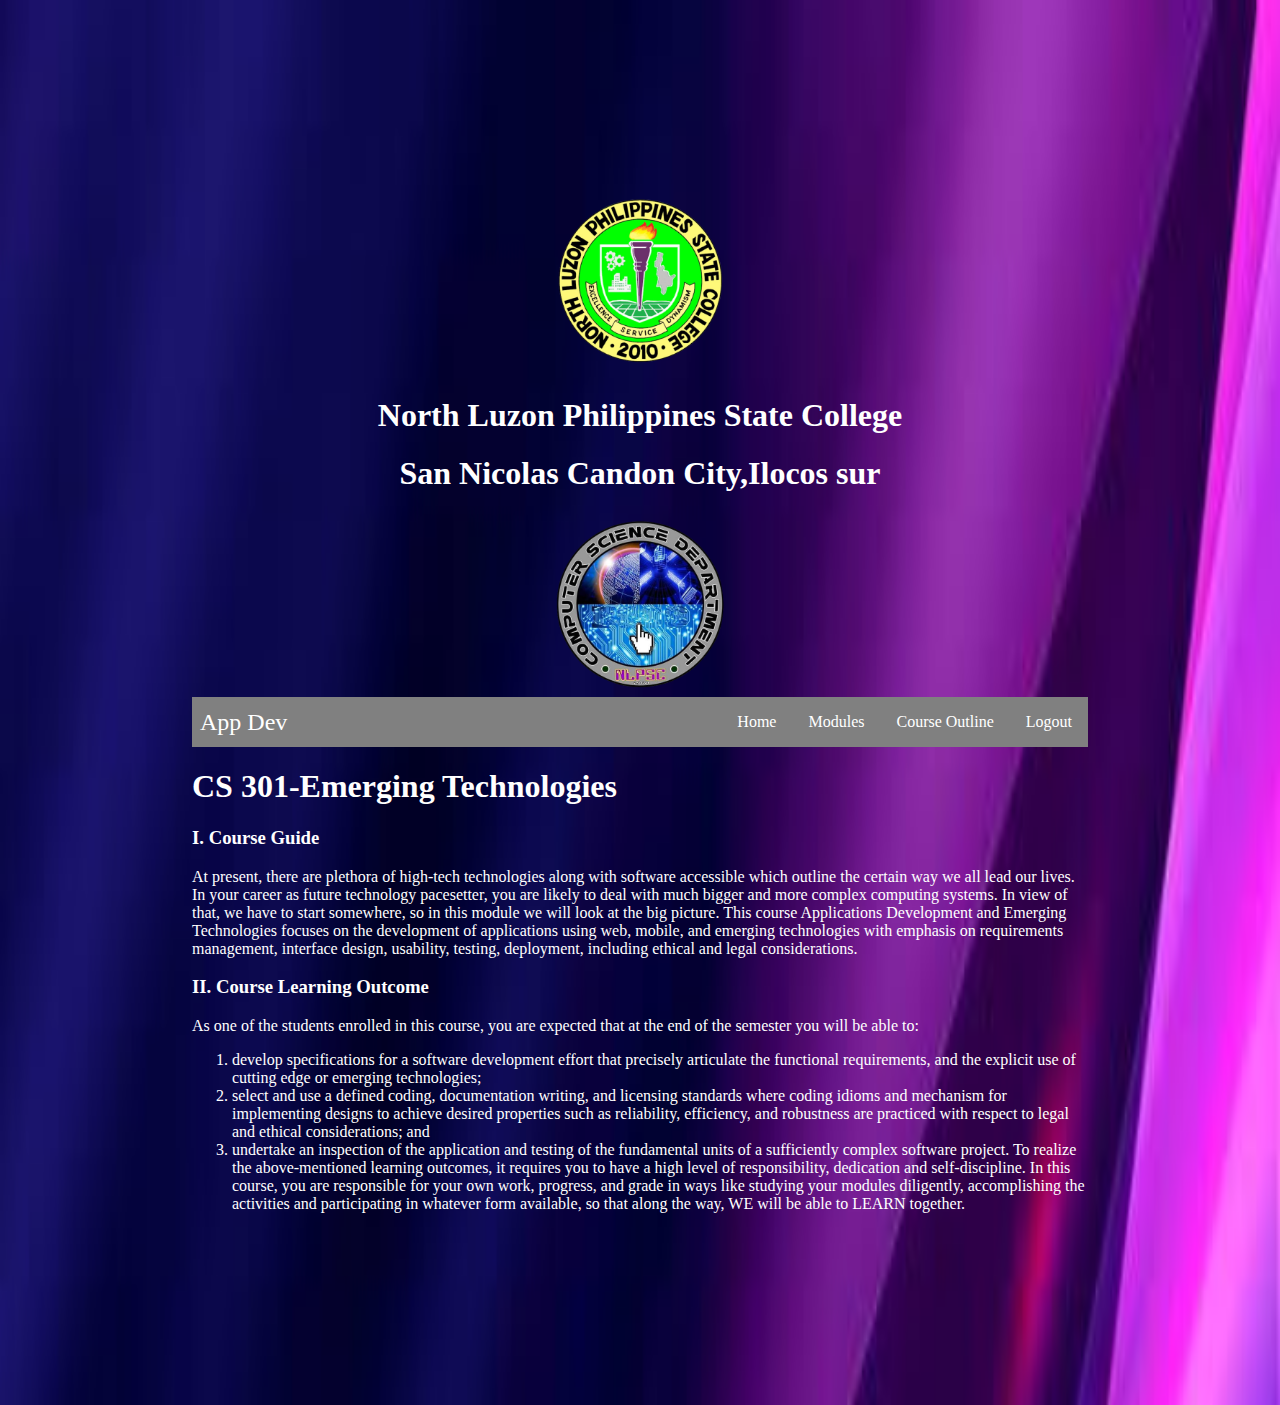
<file: index.html>
<!DOCTYPE html>
<html>
    <head>
      <link rel="stylesheet" href="style.css">
      <link rel="stylesheet" href="style.css">
      <script src="script.js" defer></script>
      <title>Home</title>
    </head>
    <body>
    <center>
    <img src="NLPSC Logo.png">
    <h1>North Luzon Philippines State College</h1>
    <h1>San Nicolas Candon City,Ilocos sur</h1>
    <img src="CS Logo.png">
    </center>
      <nav class="navbar">
        <div class="brand-title">App Dev</div>
        <a href="#" class="toggle-button">
          <span class="bar"></span>
          <span class="bar"></span>
          <span class="bar"></span>
        </a>
        <div class="navbar-links">
          <ul>
            <li><a href="index.html">Home</a></li>
            <li><a href="Modules.html">Modules</a></li>
            <li><a href="CO.html">Course Outline</a></li>
            <li><a href="Logout.html">Logout</a></li>
          </ul>
        </div>
      </nav>
      <h1>CS 301-Emerging Technologies</h1>
      <h3>I. Course Guide</h3>
      <p>At present, there are plethora of high-tech technologies along with software accessible which outline the certain way we all lead our lives. In your career as future technology pacesetter, you are likely to deal with much bigger and more complex computing systems. In view of that, we have to start somewhere, so in this module we will look at the big picture. This course Applications Development and Emerging Technologies focuses on the development of applications using web, mobile, and emerging technologies with emphasis on requirements management, interface design, usability, testing, deployment, including ethical and legal considerations.</p>
      <h3>II. Course Learning Outcome</h3>
      <p>As one of the students enrolled in this course, you are expected that at the end of the semester you will be able to:</p>
      <ol>
      <li>develop specifications for a software development effort that precisely articulate the functional requirements, and the explicit use of cutting edge or emerging technologies;</li>
      <li>select and use a defined coding, documentation writing, and licensing standards where coding idioms and mechanism for implementing designs to achieve desired properties such as reliability, efficiency, and robustness are practiced with respect to legal and ethical considerations; and</li>
      <li>undertake an inspection of the application and testing of the fundamental units of a sufficiently complex software project. To realize the above-mentioned learning outcomes, it requires you to have a high level of responsibility, dedication and self-discipline. In this course, you are responsible for your own work, progress, and grade in ways like studying your modules diligently, accomplishing the activities and participating in whatever form available, so that along the way, WE will be able to LEARN together.</li>
      </ol>
    </body>
</html>
</file>
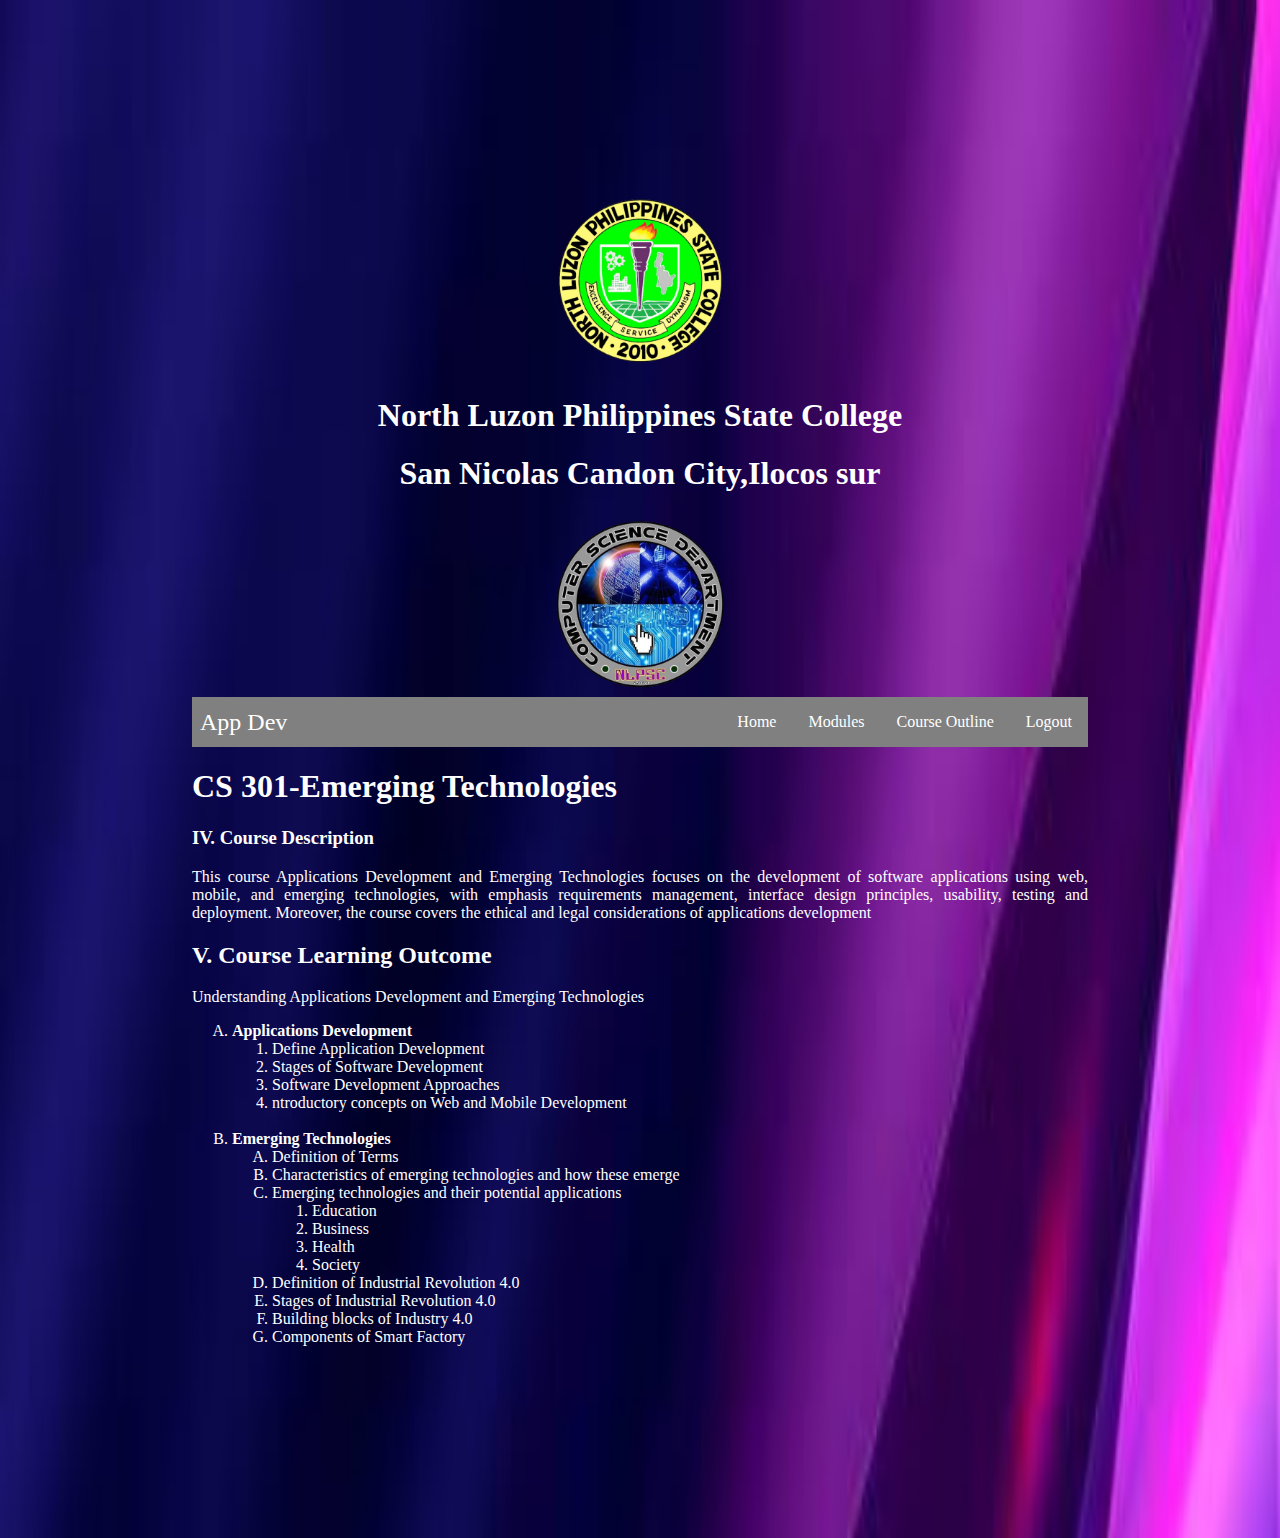
<file: CO.html>
<!DOCTYPE html>
<html>
<head>
<link rel="stylesheet" href="style.css">
      <link rel="stylesheet" href="style.css">
      <script src="script.js" defer></script>
<title>Course Outline</title>
</head>
<body>
<center>
    <img src="NLPSC Logo.png">
    <h1>North Luzon Philippines State College</h1>
    <h1>San Nicolas Candon City,Ilocos sur</h1>
    <img src="CS Logo.png">
    </center>
<nav class="navbar">
        <div class="brand-title">App Dev</div>
        <a href="#" class="toggle-button">
          <span class="bar"></span>
          <span class="bar"></span>
          <span class="bar"></span>
        </a>
        <div class="navbar-links">
          <ul>
            <li><a href="index.html">Home</a></li>
            <li><a href="Modules.html">Modules</a></li>
            <li><a href="CO.html">Course Outline</a></li>
            <li><a href="Logout.html">Logout</a></li>
          </ul>
        </div>
      </nav>
<h1>CS 301-Emerging Technologies</h1>
 <h3>IV. Course Description</h3>
<p align="justify">
  This course Applications Development and Emerging Technologies focuses on the development of software applications using web, mobile, and emerging
technologies, with emphasis requirements management, interface design principles, usability, testing and deployment. Moreover, the course covers the ethical and legal 
considerations of applications development
</p>
<p font size="13">
  <h2>V. Course Learning Outcome</h2>
  <p>Understanding Applications Development and Emerging Technologies</p>
<ol type="A">
  <li> <b>Applications Development</b></li>
    <ol type="number">
      <li>Define Application Development</li>
      <li>Stages of Software Development</li>
      <li>Software Development Approaches</li>
      <li>ntroductory concepts on Web and Mobile Development</li>
    </ol>
    <br>
  </li>
    <li><b>Emerging Technologies</b></li>
      <ol type="A">
        <li> Definition of Terms</li>
        <li>Characteristics of emerging technologies and how these emerge</li>
        <li>Emerging technologies and their potential applications</li>
        <ol type="number">
          <li>Education</li>
          <li>Business</li>
          <li>Health</li>
          <li>Society</li>
        </ol>
        <li>Definition of Industrial Revolution 4.0</li>
        <li> Stages of Industrial Revolution 4.0</li>
        <li>Building blocks of Industry 4.0</li>
        <li>Components of Smart Factory</li>
      </ol>
</ol>
</p>
</font>
</body>
</html>
</file>
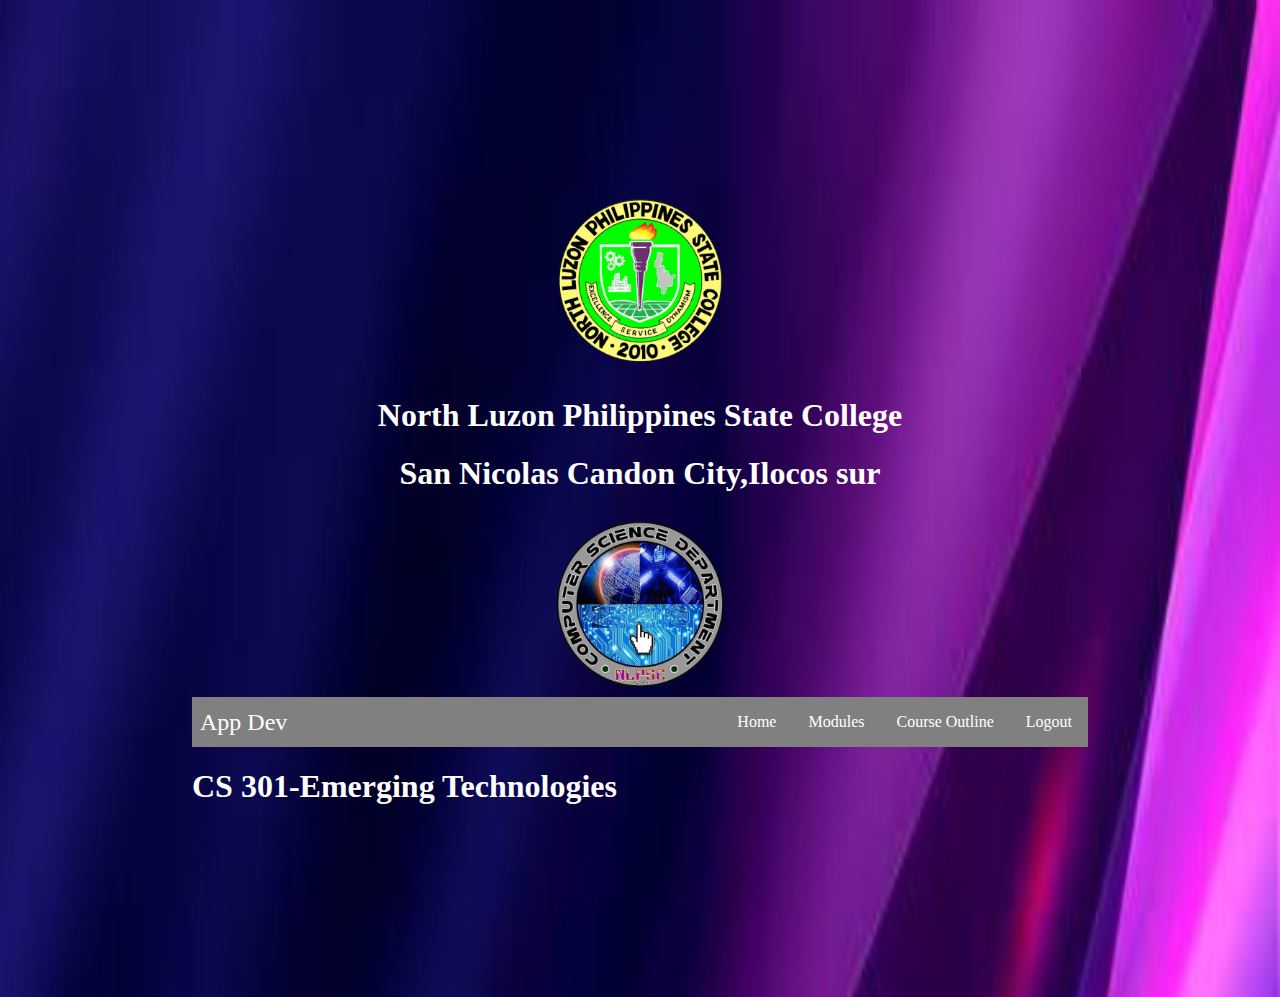
<file: Logout.html>
<!DOCTYPE html>
<html>
<head>
<link rel="stylesheet" href="style.css">
      <link rel="stylesheet" href="style.css">
      <script src="script.js" defer></script>
<title>Logout</title>
</head>
<body>
<center>
    <img src="NLPSC Logo.png">
    <h1>North Luzon Philippines State College</h1>
    <h1>San Nicolas Candon City,Ilocos sur</h1>
    <img src="CS Logo.png">
    </center>
<nav class="navbar">
        <div class="brand-title">App Dev</div>
        <a href="#" class="toggle-button">
          <span class="bar"></span>
          <span class="bar"></span>
          <span class="bar"></span>
        </a>
        <div class="navbar-links">
          <ul>
            <li><a href="index.html">Home</a></li>
            <li><a href="Modules.html">Modules</a></li>
            <li><a href="CO.html">Course Outline</a></li>
            <li><a href="Logout.html">Logout</a></li>
          </ul>
        </div>
      </nav>
<h1>CS 301-Emerging Technologies</h1>
</body>
</html>
</file>
<file: style.css>
* {
    box-sizing: border-box;
}

body {
    margin: 15%;
    padding: 0;
    background:url("bg.jpeg");
    background-repeat:no-repeat;
    background-size:100% 500%;
}

img{
height:20%;
width:20%;
}

h1, h2, h3, p, ol, ul{
color:white;
}

:target{
    scroll-margin-top: 120px;
}
.navbar {
    display: flex;
    position: relative;
    justify-content: space-between;
    align-items: center;
    background-color: gray;
    color: white;
}

.brand-title {
    font-size: 1.5rem;
    margin: .5rem;
}

.navbar-links {
    height: 100%;
}

.navbar-links ul {
    display: flex;
    margin: 0;
    padding: 0;
}

.navbar-links li {
    list-style: none;
}

.navbar-links li a {
    display: block;
    text-decoration: none;
    color: white;
    padding: 1rem;
}

.navbar-links li:hover {
    background-color: purple;
    border: 2px solid blue;
    border-radius: 50px;
    transition: .5s;
}

.toggle-button {
    position: absolute;
    top: .75rem;
    right: 1rem;
    display: none;
    flex-direction: column;
    justify-content: space-between;
    width: 30px;
    height: 21px;
}

.toggle-button .bar {
    height: 3px;
    width: 100%;
    background-color: white;
    border-radius: 10px;
}



@media (max-width: 800px) {
    .navbar {
        flex-direction: column;
        align-items: flex-start;
    }

    .toggle-button {
        display: flex;
    }

    .navbar-links {
        display: none;
        width: 100%;
    }

    .navbar-links ul {
        width: 100%;
        flex-direction: column;
    }

    .navbar-links ul li {
        text-align: center;
    }

    .navbar-links ul li a {
        padding: .5rem 1rem;
    }

    .navbar-links.active {
        display: flex;
    }
}
</file>
